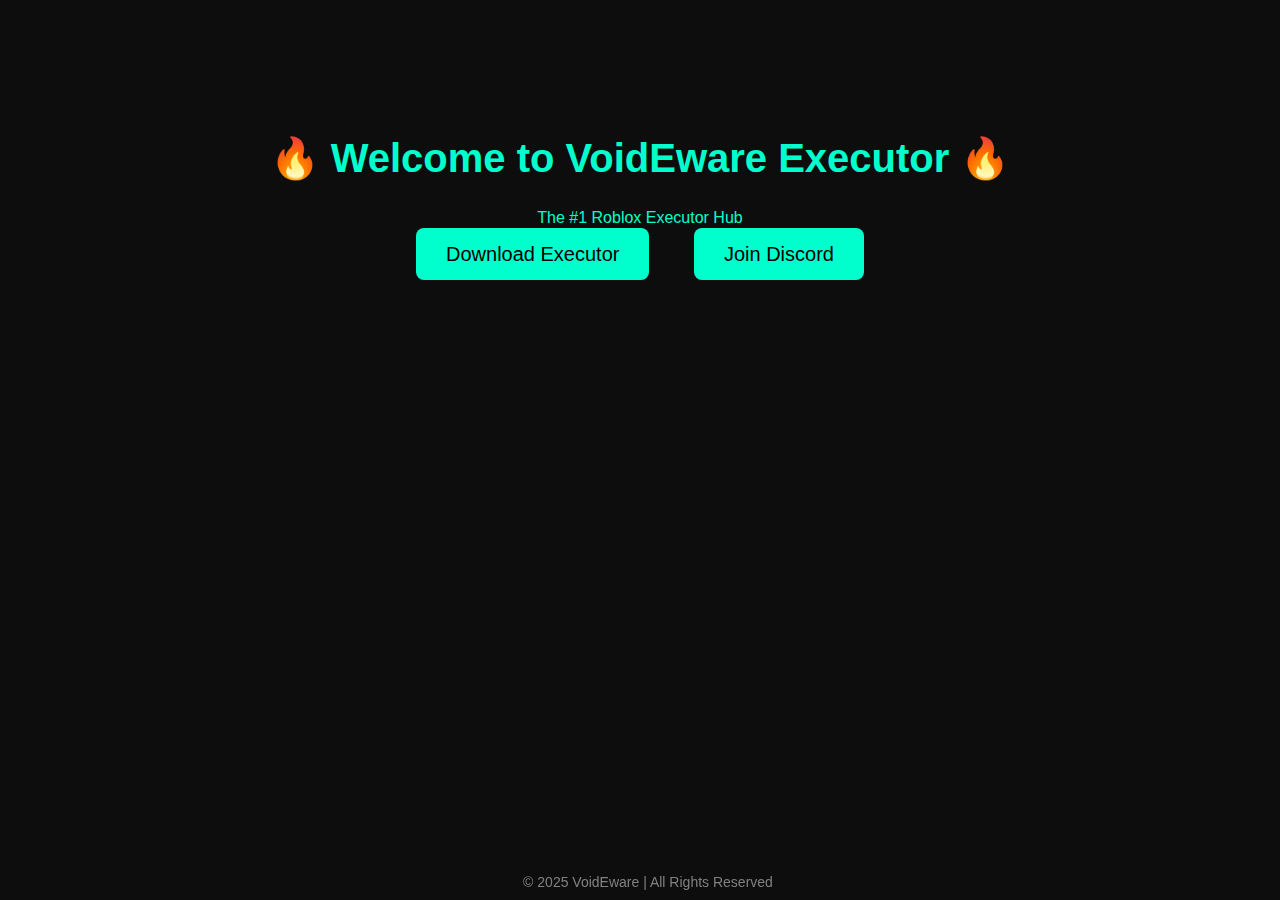
<file: Index.html>
<!DOCTYPE html>
<html lang="en">
<head>
    <meta charset="UTF-8">
    <meta name="viewport" content="width=device-width, initial-scale=1.0">
    <title>VoidEware Executor Hub</title>
    <style>
        body {
            background-color: #0d0d0d;
            color: #00ffcc;
            font-family: Arial, sans-serif;
            text-align: center;
            padding-top: 100px;
        }
        h1 {
            font-size: 40px;
        }
        .button {
            background-color: #00ffcc;
            color: black;
            padding: 15px 30px;
            margin: 20px;
            border: none;
            border-radius: 8px;
            font-size: 20px;
            cursor: pointer;
            text-decoration: none;
        }
        .footer {
            position: fixed;
            bottom: 10px;
            width: 100%;
            color: gray;
            font-size: 14px;
        }
    </style>
</head>
<body>

    <h1>🔥 Welcome to VoidEware Executor 🔥</h1>
    <p>The #1 Roblox Executor Hub</p>

    <a class="button" href="https://your-download-link.com">Download Executor</a>
    <a class="button" href="https://discord.gg/yourserver">Join Discord</a>

    <div class="footer">
        &copy; 2025 VoidEware | All Rights Reserved
    </div>

</body>
</html>
</file>
